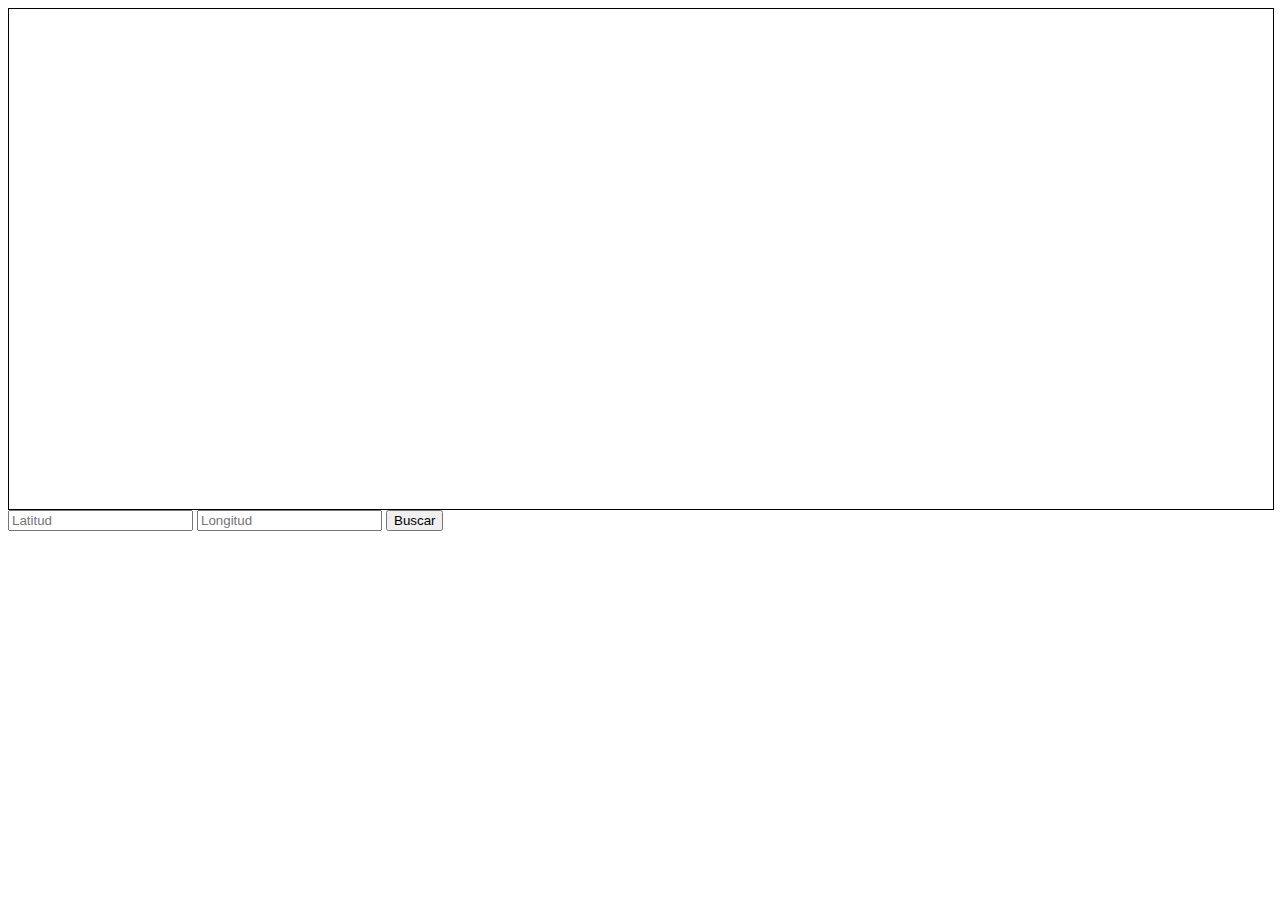
<file: prueba.html>
<!DOCTYPE html>
<html lang="es">
 	<head>
    	<meta charset="utf-8">
    	<link type="text/css" href="css/estilo.css" rel="stylesheet" media="all" />
		<script type="text/javascript" src="http://maps.google.com/maps/api/js?sensor=false&language=es"></script>
		<script type="text/javascript" src="js/map.js"></script>
		<title>GoogleMaps APIv3</title>
	</head>
	<body>
	<div id="map"></div>
	<input type="text" id="lat" name="lat" class="form-control" placeholder="Latitud">
	<input type="text" id="lon" name="lon" class="form-control" placeholder="Longitud">
	<button id='button'>Buscar</button>
	</body>
</html>
</file>
<file: css/estilo.css>
#map {
    width: 100%;
    height: 500px;
    border: 1px solid #000;
}
</file>
